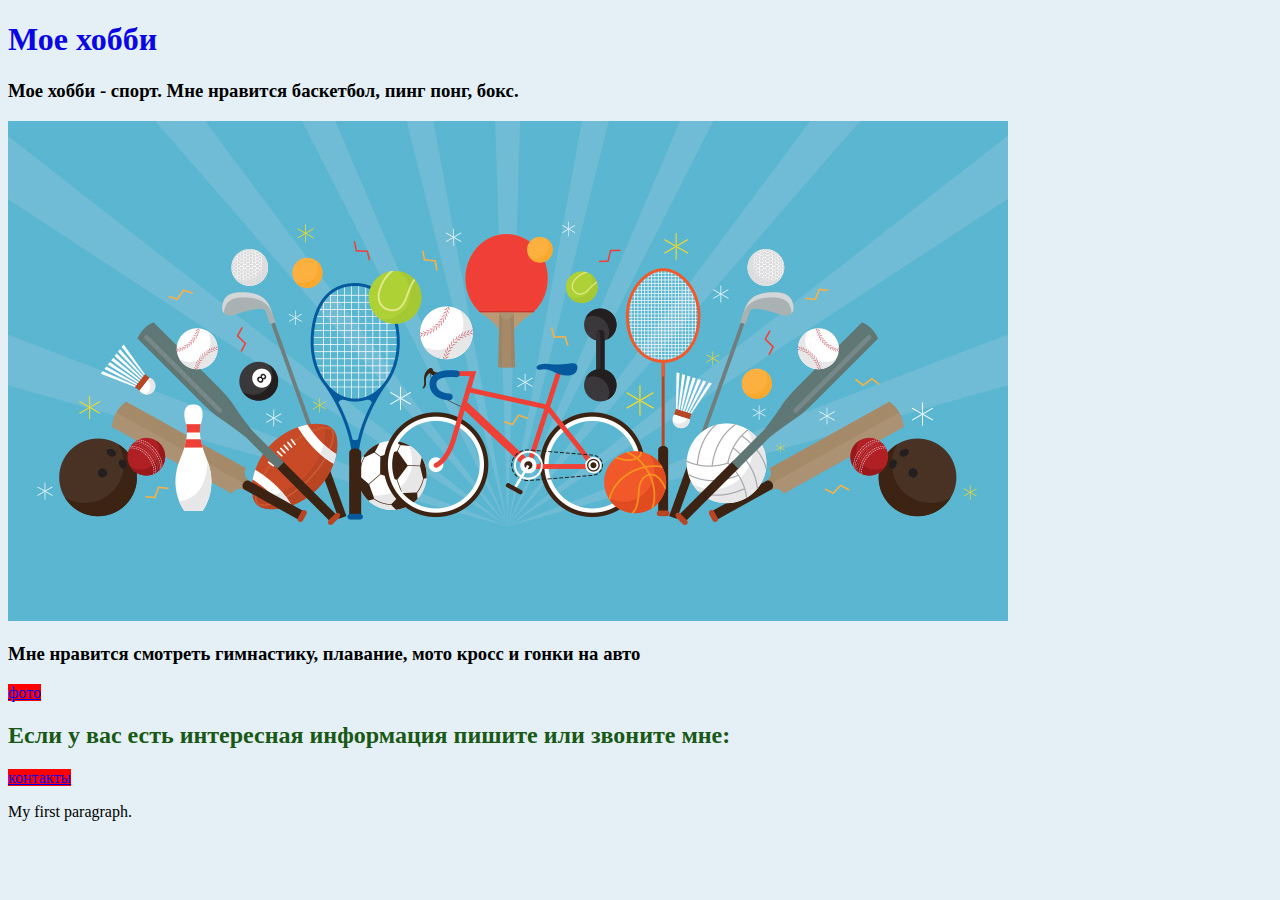
<file: index.html>
<!DOCTYPE html>
<html>
    <head>
        <title>Баскетбол</title>
        <link rel="stylesheet" type="text/css" href="style.css">
    </head>
    <body>
        <h1>Мое хобби</h1>
            <h3>Мое хобби - спорт. Мне нравится баскетбол, пинг понг, бокс.</h3>
            <img src="photo/sport.jpg" alt="Спорт">
            <h3>Мне нравится смотреть гимнастику, плавание, мото кросс и гонки на авто</h3>
            <a href="pages/2.html" target="_blank">фото</a>
            <h2>Если у вас есть интересная информация пишите или звоните мне:</h2>
            <a href="pages/3.html" target="_blank">контакты</a>
        <p>My first paragraph.</p>

    </body>
</html>
</file>
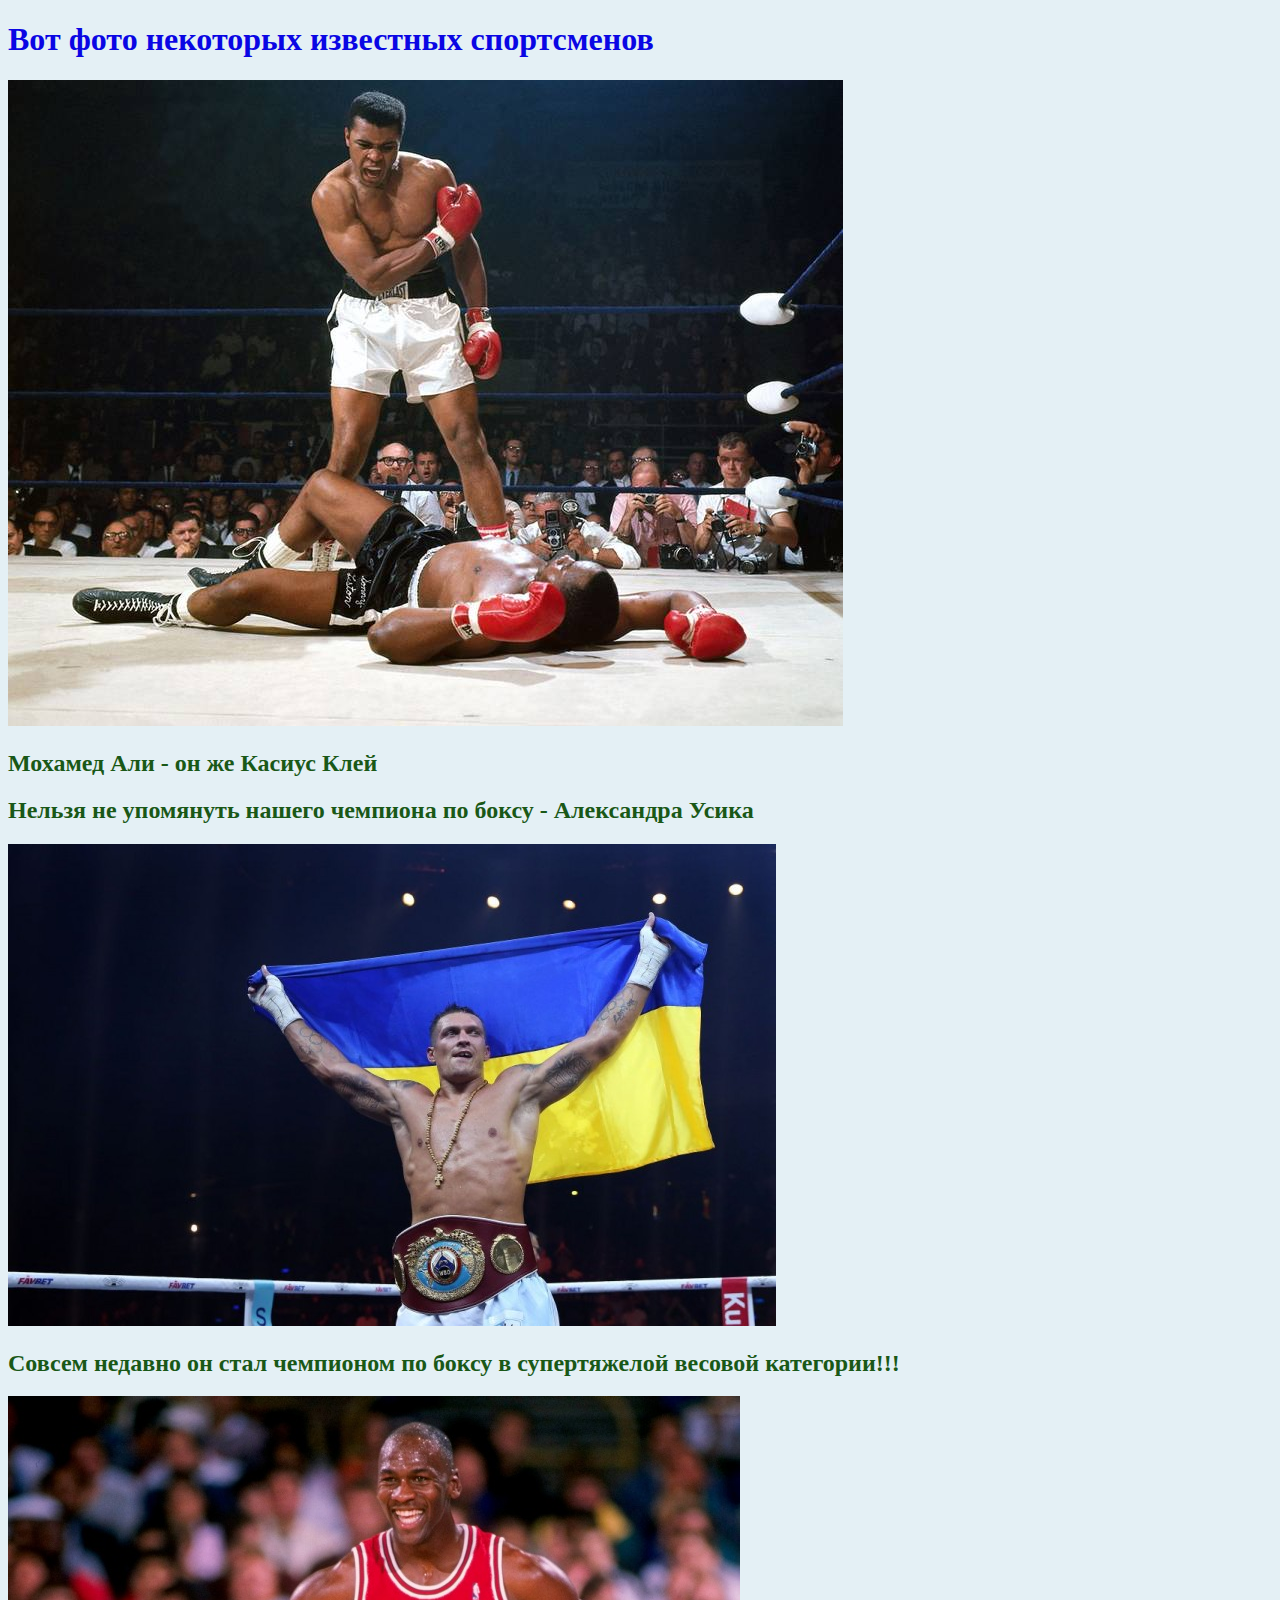
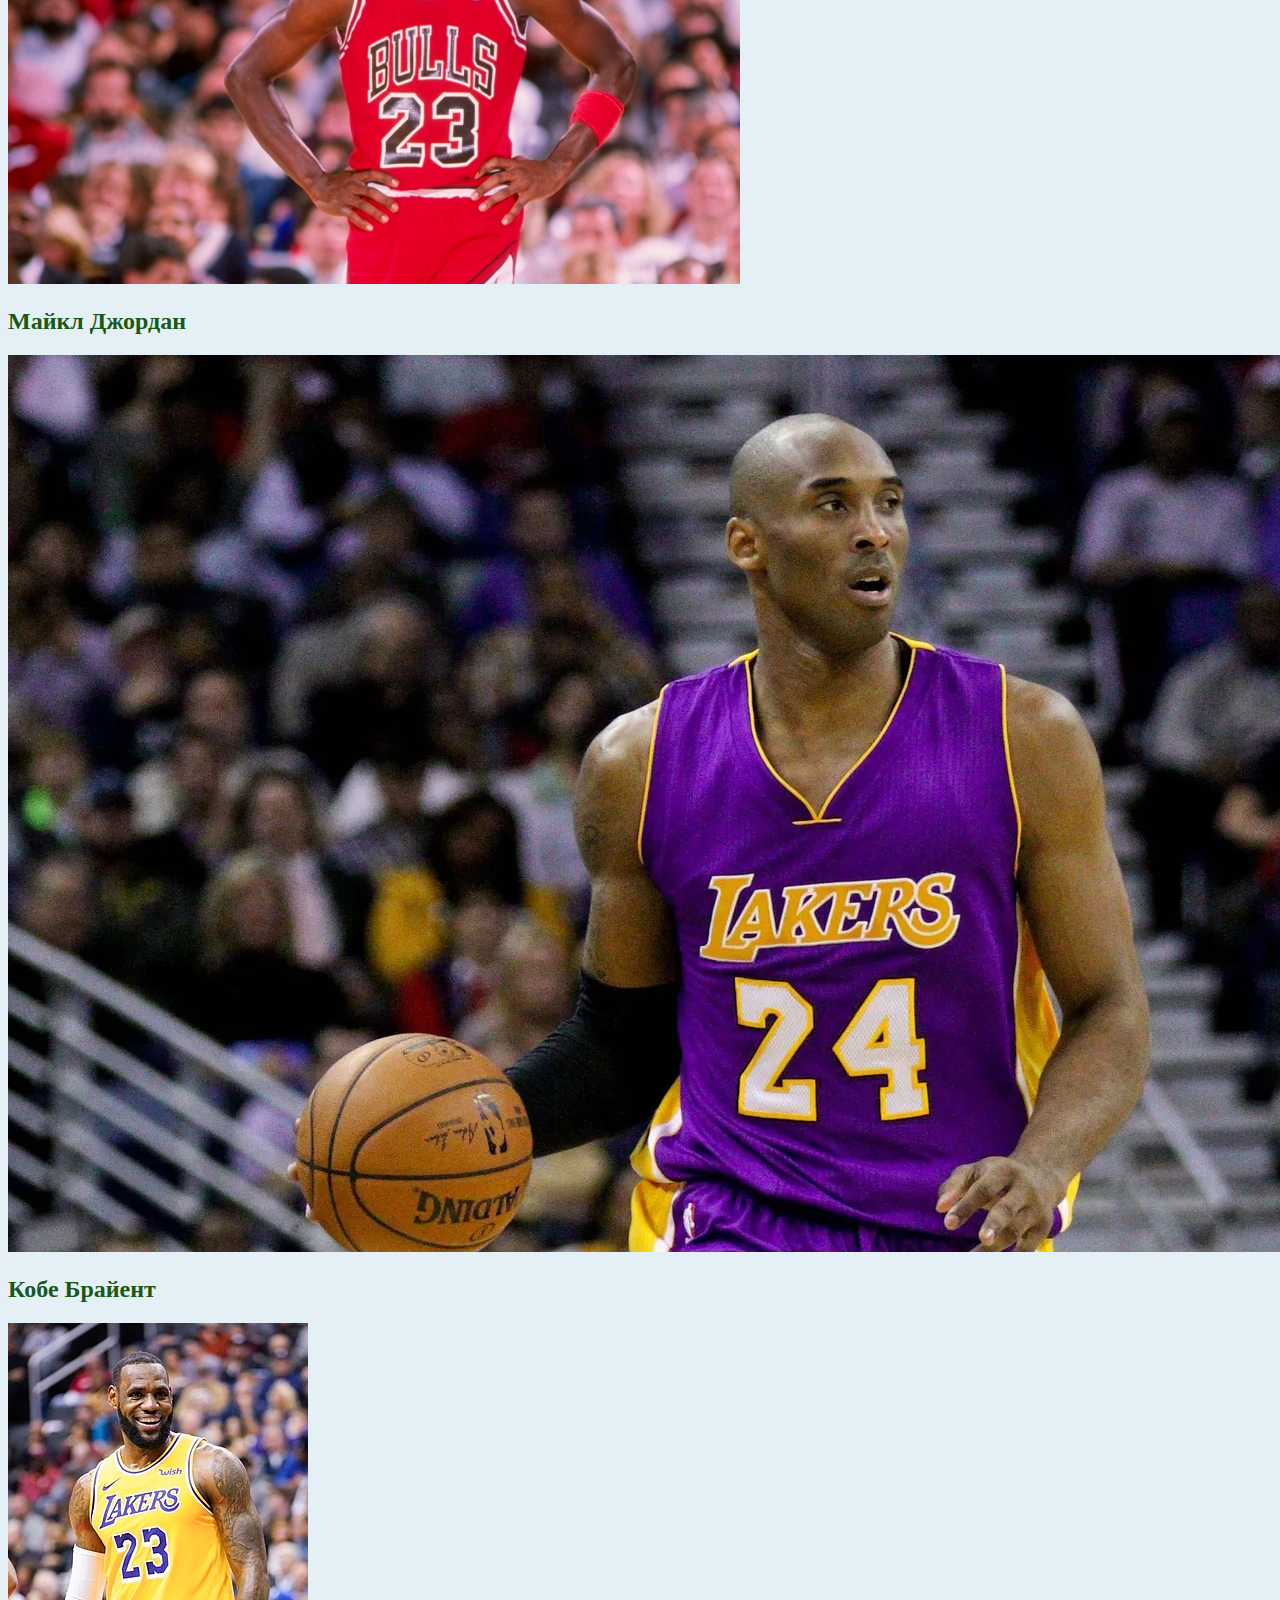
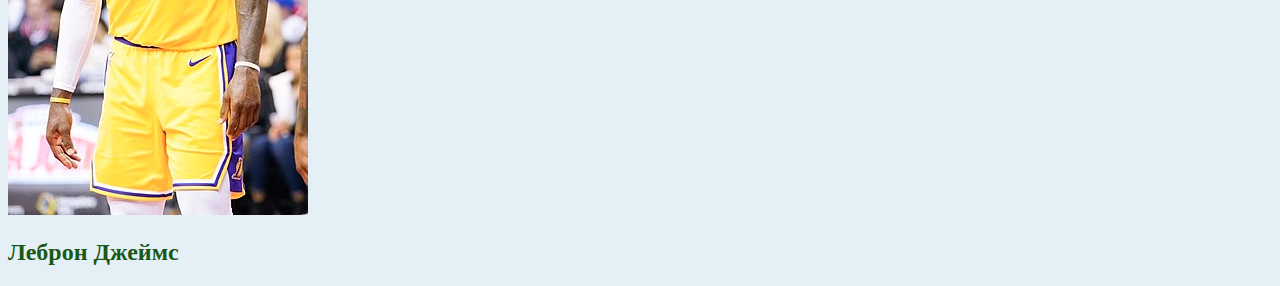
<file: pages/2.html>
<!DOCTYPE html>
<html>
<head>
<title>Знаменитости</title>
<link rel="stylesheet" type="text/css" href="../style.css">
</head>
<body>
<h1>Вот фото некоторых известных спортсменов</h1>
<img src="../photo/ali.jpg" alt="Али">
<h2>Мохамед Али - он же Касиус Клей</h2>
<h2>Нельзя не упомянуть нашего чемпиона по боксу - Александра Усика</h2>
<img src="../photo/usik.jpg" alt="Усик">
<h2>Совсем недавно он стал чемпионом по боксу в супертяжелой весовой категории!!!</h2>
<img src="../photo/jordan.jpg" alt="Джордан">
<h2>Майкл Джордан</h2>
<img src="../photo/kobe.jpg" alt="Кобе">
<h2>Кобе Брайент</h2>
<img src="../photo/lebron.jpg" alt="Леброн">
<h2>Леброн Джеймс</h2>



</body>
</html>
</file>
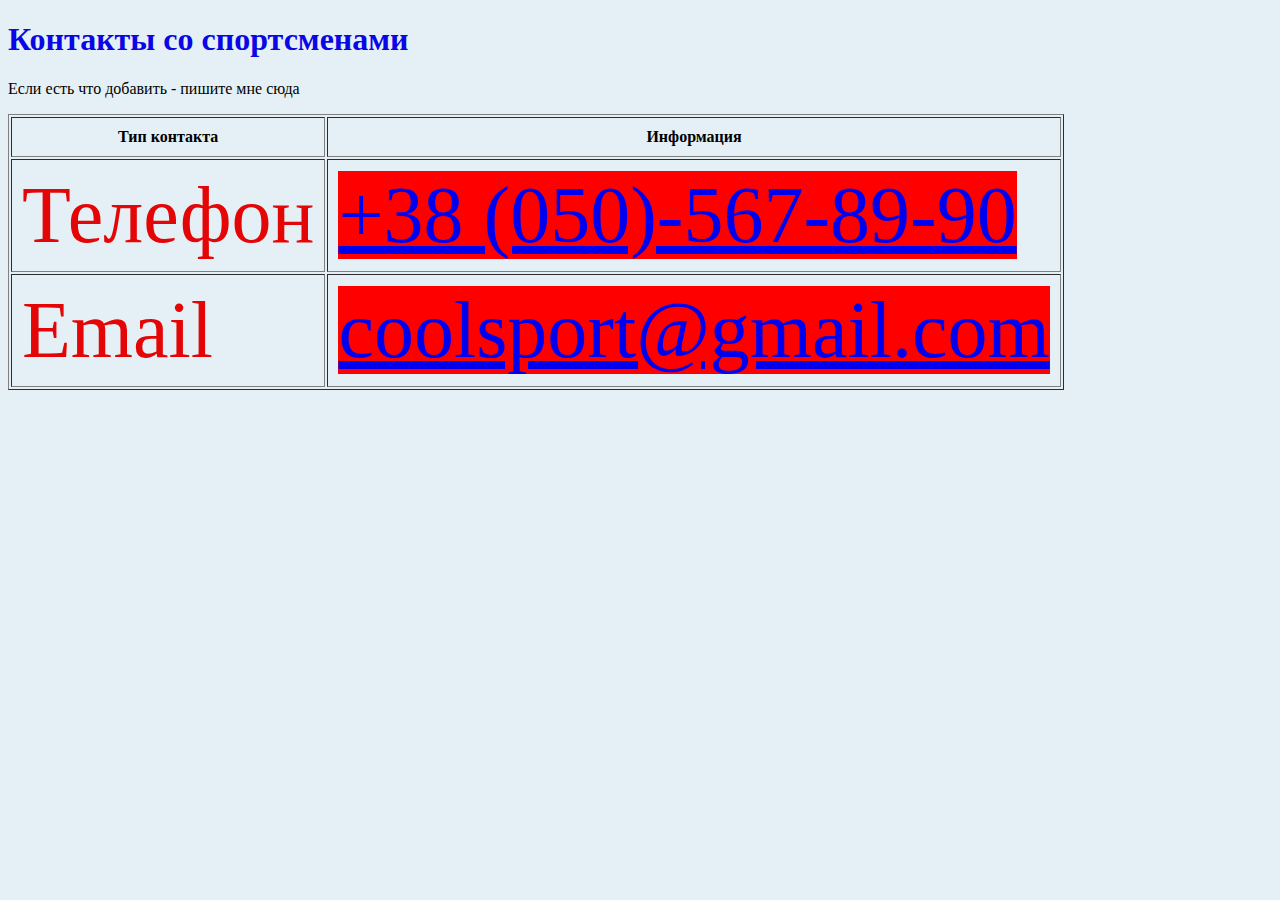
<file: pages/3.html>
<!DOCTYPE html>
<html>
<head>
<title>contacts</title>
<link rel="stylesheet" type="text/css" href="../style.css">
</head>
<body>

<h1>Контакты со спортсменами</h1>
<p>Если есть что добавить - пишите мне сюда</p>
<table border="1" cellpadding="10">
    <tr>
        <th>Тип контакта</th>
        <th>Информация</th>
    </tr>
    <tr>
        <td>Телефон</td>
        <td><a href="tel:+380505678990">+38 (050)-567-89-90</a></td>
    </tr>
    <tr>
        <td>Email</td>
        <td><a href="mailto:coolsport@gmail.com">coolsport@gmail.com</a></td>
    </tr>
</table>

</body>
</html>
</file>
<file: style.css>
h1 {
    color: rgb(10, 6, 228);
  }
  h2 {
    color: rgb(25, 88, 23);
  }
  body {
    background-color: rgb(228, 240, 245);
  }
  td {
    color: rgb(228, 6, 6);
    font-size: 80px;
  }
  a {
    background-color:rgb(255, 0, 0);">rgb(255, 0, 0)    
  }
</file>
